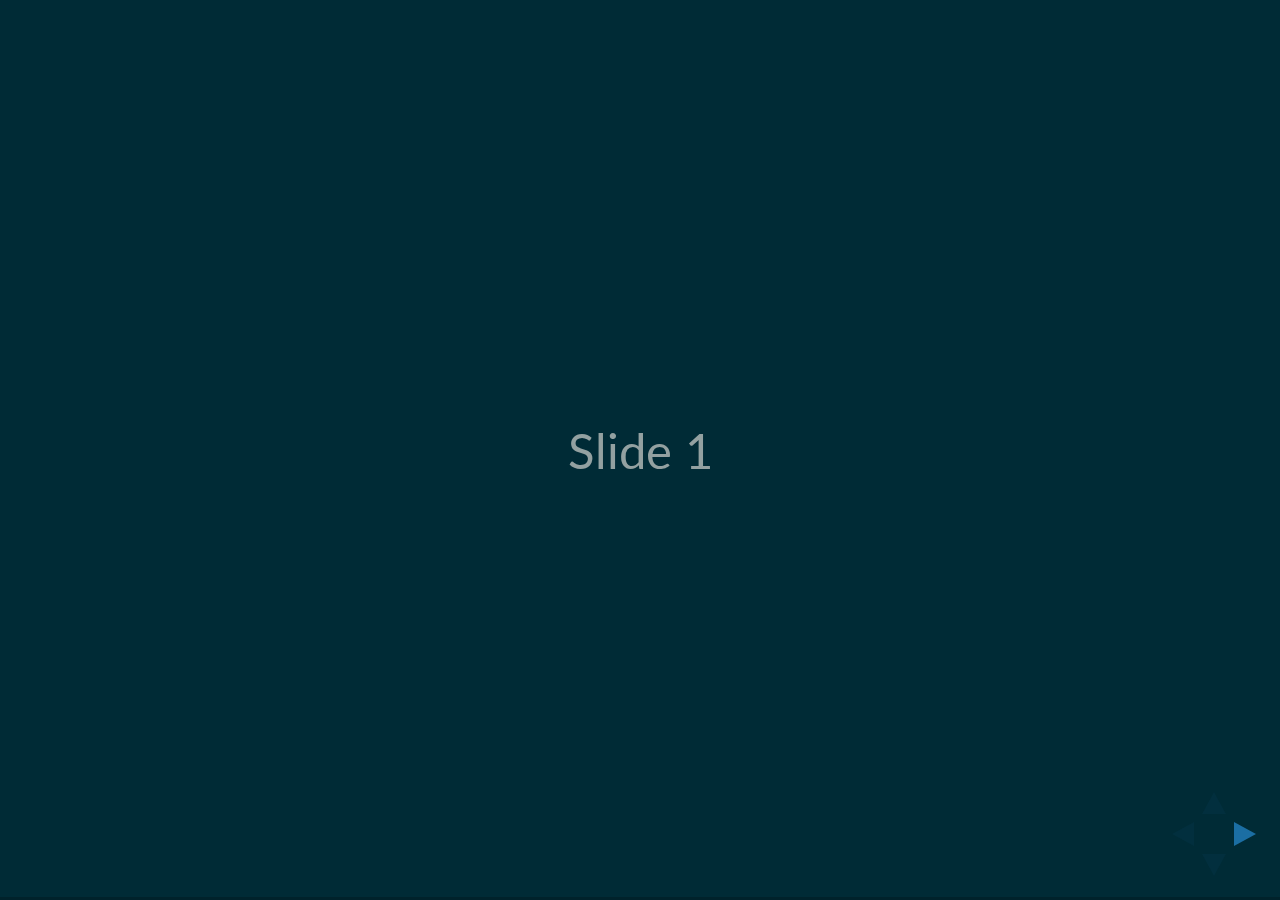
<file: index.html>
<!doctype html>
<html>
	<head>
		<meta charset="utf-8">
		<meta name="viewport" content="width=device-width, initial-scale=1.0, maximum-scale=1.0, user-scalable=no">

		<title>Female Computer Science and Engineering Undergraduates: Reflections on Participation in the Academic Landscape</title>

		<meta name="description" content="This presentation was created by Patricia Ruiz for the final defense of her dissertaiton Octorber 2017">
		<meta name="author" content="Patricia Ruiz">

		<meta name="apple-mobile-web-app-capable" content="yes" />
    <meta name="apple-mobile-web-app-status-bar-style" content="black-translucent" />

		<link rel="stylesheet" href="css/reveal.css">
		<link rel="stylesheet" href="css/theme/moon.css">




		<!-- Theme used for syntax highlighting of code -->
		<link rel="stylesheet" href="lib/css/zenburn.css">

		<!-- Printing and PDF exports -->
		<script>
			var link = document.createElement( 'link' );
			link.rel = 'stylesheet';
			link.type = 'text/css';
			link.href = window.location.search.match( /print-pdf/gi ) ? 'css/print/pdf.css' : 'css/print/paper.css';
			document.getElementsByTagName( 'head' )[0].appendChild( link );
		</script>
	</head>
	<body>
		<div class="reveal">
			<div class="slides">
				<section>Slide 1</section>
				<section>Slide 2</section>
				<section>Slide 3</section>
				<section>Slide 4</section>
				<section>Slide 5</section>
				<section>Slide 6</section>
				<section>Slide 7</section>
				<section>Slide 8</section>
				<section>
					<h1>Credits</h1>
					<h3>Slides: The HTML Presentation Framework</h3>
					<p>
						<small>Reveal.js - Created by <a href="http://hakim.se">Hakim El Hattab</a> / <a href="http://twitter.com/hakimel">@hakimel</a></small>
					</p>
				</section>
			</div>
		</div>

		<script src="lib/js/head.min.js"></script>
		<script src="js/reveal.js"></script>

		<script>
			// More info about config & dependencies:
			// - https://github.com/hakimel/reveal.js#configuration
			// - https://github.com/hakimel/reveal.js#dependencies
			Reveal.initialize({
				controls: true,
				progress: true,
				history: true,

				theme: Reveal.getQueryHash().theme, // available themes are in /css/theme
				transition: Reveal.getQueryHash().transition || 'concave', // default/cube/page/concave/zoom/linear/none

				// Optional libraries used to extend reveal.js
				dependencies: [
					{ src: 'plugin/markdown/marked.js' },
					{ src: 'plugin/markdown/markdown.js' },
					{ src: 'plugin/notes/notes.js', async: true },
					{ src: 'plugin/highlight/highlight.js', async: true, callback: function() { hljs.initHighlightingOnLoad(); } }
				]
			});
		</script>
	</body>
</html>
</file>
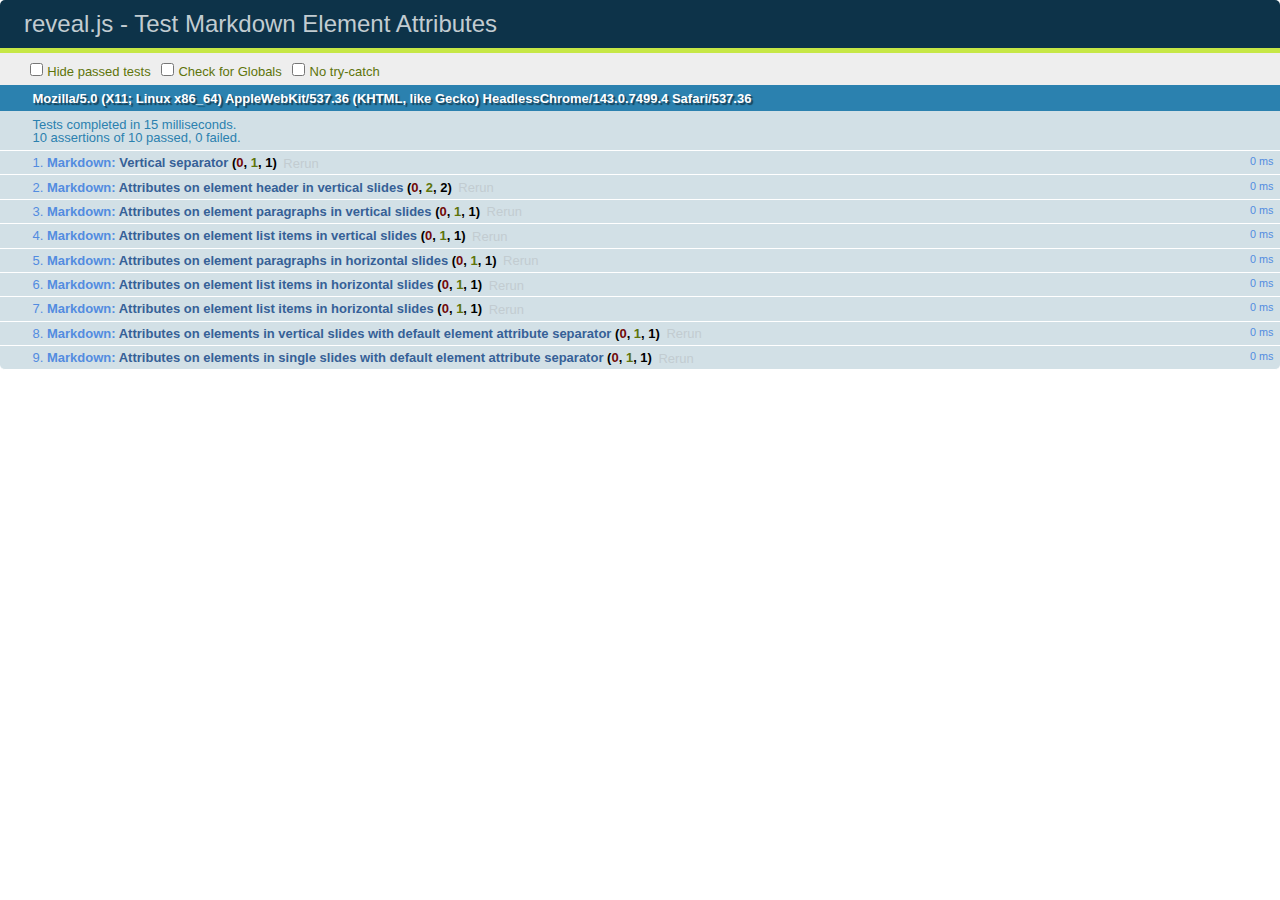
<file: test/test-markdown-element-attributes.html>
<!doctype html>
<html lang="en">

	<head>
		<meta charset="utf-8">

		<title>reveal.js - Test Markdown Element Attributes</title>

		<link rel="stylesheet" href="../css/reveal.css">
		<link rel="stylesheet" href="qunit-1.12.0.css">
	</head>

	<body style="overflow: auto;">

		<div id="qunit"></div>
		<div id="qunit-fixture"></div>

		<div class="reveal" style="display: none;">

			<div class="slides">

				<!-- <section data-markdown="example.md" data-separator="^\n\n\n" data-separator-vertical="^\n\n"></section> -->

				<!-- Slides are separated by newline + three dashes + newline, vertical slides identical but two dashes -->
				<section data-markdown data-separator="^\n---\n$" data-separator-vertical="^\n--\n$" data-element-attributes="{_\s*?([^}]+?)}">>
					<script type="text/template">
						## Slide 1.1
						<!-- {_class="fragment fade-out" data-fragment-index="1"} -->

						--

						## Slide 1.2
						<!-- {_class="fragment shrink"} -->

						Paragraph 1
						<!-- {_class="fragment grow"} -->

						Paragraph 2
						<!-- {_class="fragment grow"} -->

						- list item 1 <!-- {_class="fragment grow"} -->
						- list item 2 <!-- {_class="fragment grow"} -->
						- list item 3 <!-- {_class="fragment grow"} -->


						---

						## Slide 2


						Paragraph 1.2  
						multi-line <!-- {_class="fragment highlight-red"} -->

						Paragraph 2.2 <!-- {_class="fragment highlight-red"} -->

						Paragraph 2.3 <!-- {_class="fragment highlight-red"} -->

						Paragraph 2.4 <!-- {_class="fragment highlight-red"} -->

						- list item 1 <!-- {_class="fragment highlight-green"} -->
						- list item 2<!-- {_class="fragment highlight-green"} -->
						- list item 3<!-- {_class="fragment highlight-green"} -->
						- list item 4
						<!-- {_class="fragment highlight-green"} -->
						- list item 5<!-- {_class="fragment highlight-green"} -->

						Test

						![Example Picture](examples/assets/image2.png)
						<!-- {_class="reveal stretch"} -->

					</script>
				</section>



				<section 	data-markdown data-separator="^\n\n\n"
									data-separator-vertical="^\n\n"
									data-separator-notes="^Note:"
									data-charset="utf-8">
					<script type="text/template">
						# Test attributes in Markdown with default separator
						## Slide 1 Def <!-- .element: class="fragment highlight-red" data-fragment-index="1" -->


						## Slide 2 Def
						<!-- .element: class="fragment highlight-red" -->

					</script>
				</section>

				<section data-markdown>
				  <script type="text/template">
					## Hello world
					A paragraph
					<!-- .element: class="fragment highlight-blue" -->
				  </script>
				</section>

				<section data-markdown>
				  <script type="text/template">
					## Hello world

					Multiple  
					Line
					<!-- .element: class="fragment highlight-blue" -->
				  </script>
				</section>

				<section data-markdown>
				  <script type="text/template">
					## Hello world

					Test<!-- .element: class="fragment highlight-blue" -->

					More Test
				  </script>
				</section>


			</div>

		</div>

		<script src="../lib/js/head.min.js"></script>
		<script src="../js/reveal.js"></script>
		<script src="../plugin/markdown/marked.js"></script>
		<script src="../plugin/markdown/markdown.js"></script>
		<script src="qunit-1.12.0.js"></script>

		<script src="test-markdown-element-attributes.js"></script>

	</body>
</html>
</file>
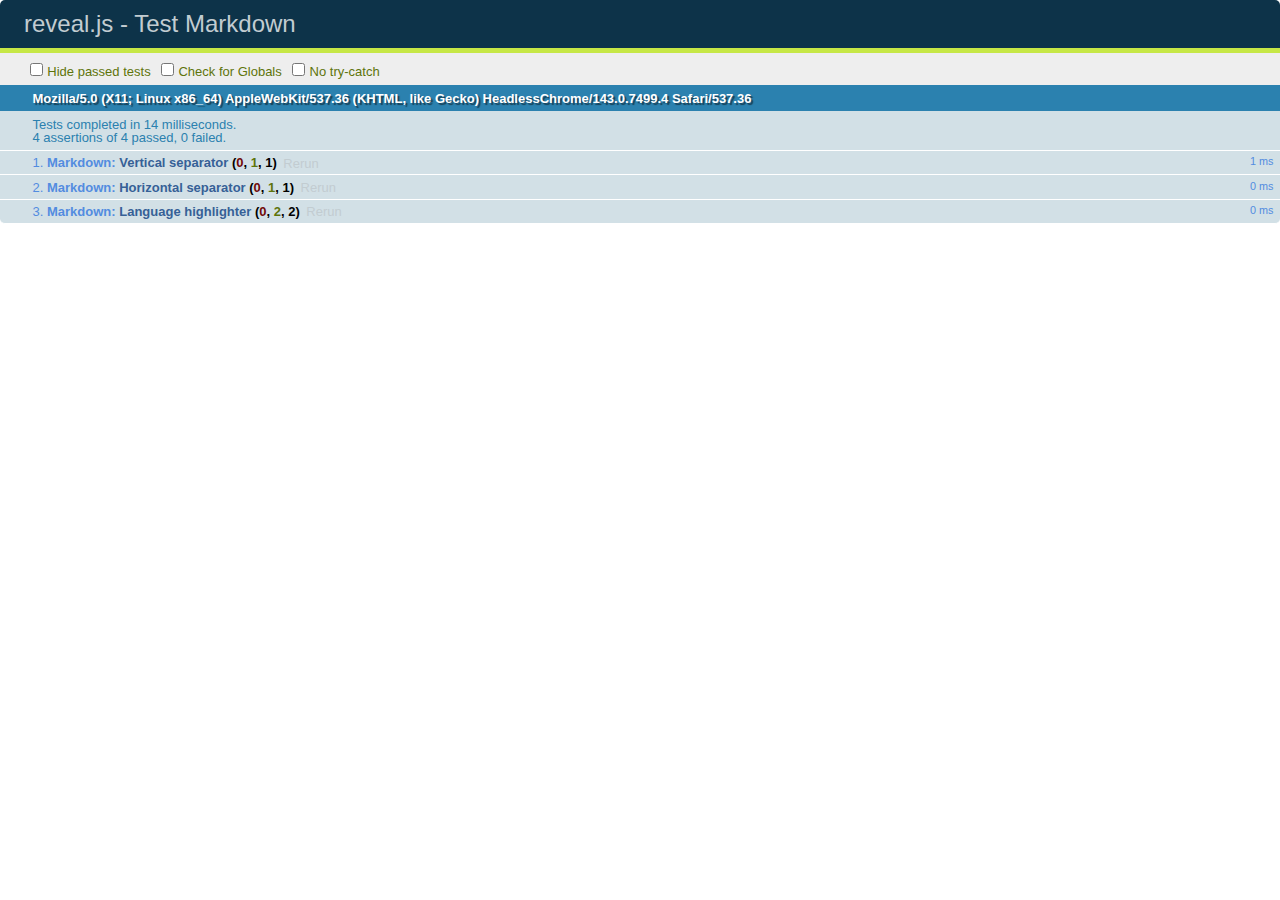
<file: test/test-markdown-external.html>
<!doctype html>
<html lang="en">

	<head>
		<meta charset="utf-8">

		<title>reveal.js - Test Markdown</title>

		<link rel="stylesheet" href="../css/reveal.css">
		<link rel="stylesheet" href="qunit-1.12.0.css">
	</head>

	<body style="overflow: auto;">

		<div id="qunit"></div>
  		<div id="qunit-fixture"></div>

		<div class="reveal" style="display: none;">

			<div class="slides">
				<section data-markdown="simple.md" data-separator="^\n\n\n" data-separator-vertical="^\n\n"></section>
			</div>

		</div>

		<script src="../lib/js/head.min.js"></script>
		<script src="../js/reveal.js"></script>
		<script src="../plugin/highlight/highlight.js"></script>
		<script src="../plugin/markdown/marked.js"></script>
		<script src="../plugin/markdown/markdown.js"></script>
		<script src="qunit-1.12.0.js"></script>

		<script src="test-markdown-external.js"></script>

	</body>
</html>
</file>
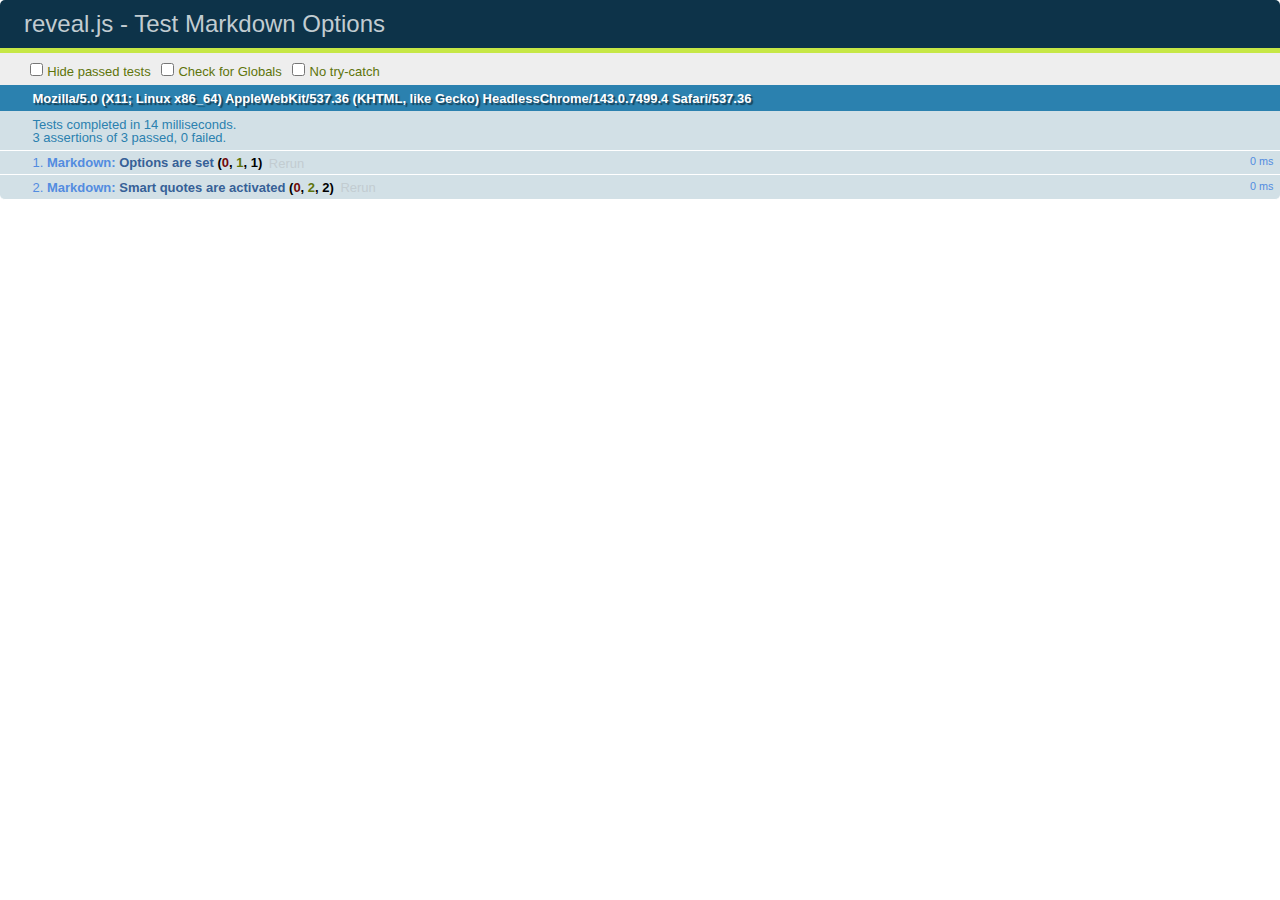
<file: test/test-markdown-options.html>
<!doctype html>
<html lang="en">

	<head>
		<meta charset="utf-8">

		<title>reveal.js - Test Markdown Options</title>

		<link rel="stylesheet" href="../css/reveal.css">
		<link rel="stylesheet" href="qunit-1.12.0.css">
	</head>

	<body style="overflow: auto;">

		<div id="qunit"></div>
		<div id="qunit-fixture"></div>

		<div class="reveal" style="display: none;">

			<div class="slides">

				<section data-markdown>
					<script type="text/template">
						## Testing Markdown Options

						This "slide" should contain 'smart' quotes.
					</script>
				</section>

			</div>

		</div>

		<script src="../lib/js/head.min.js"></script>
		<script src="../js/reveal.js"></script>
		<script src="qunit-1.12.0.js"></script>

		<script src="test-markdown-options.js"></script>

	</body>
</html>
</file>
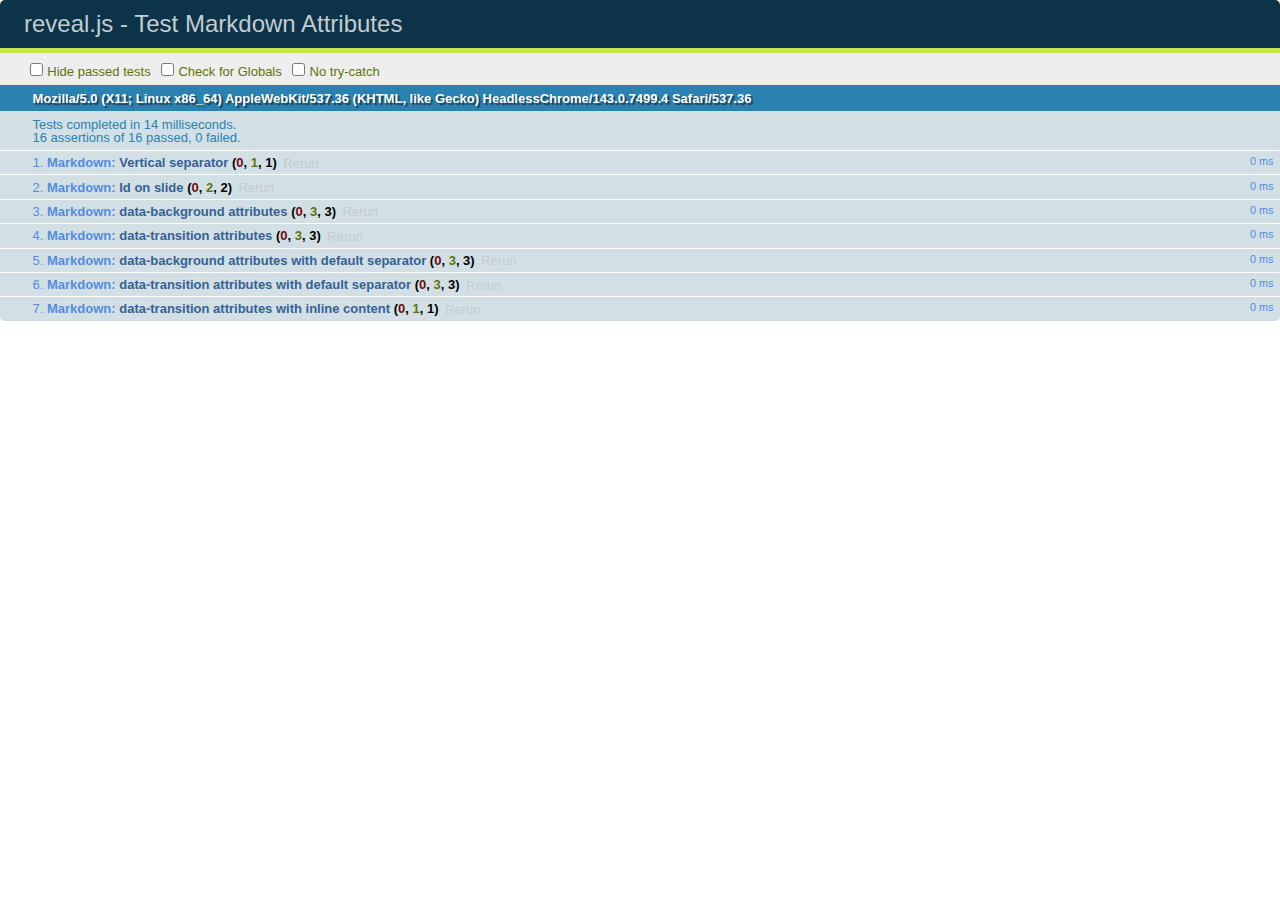
<file: test/test-markdown-slide-attributes.html>
<!doctype html>
<html lang="en">

	<head>
		<meta charset="utf-8">

		<title>reveal.js - Test Markdown Attributes</title>

		<link rel="stylesheet" href="../css/reveal.css">
		<link rel="stylesheet" href="qunit-1.12.0.css">
	</head>

	<body style="overflow: auto;">

		<div id="qunit"></div>
		<div id="qunit-fixture"></div>

		<div class="reveal" style="display: none;">

			<div class="slides">

				<!-- <section data-markdown="example.md" data-separator="^\n\n\n" data-separator-vertical="^\n\n"></section> -->

				<!-- Slides are separated by three lines, vertical slides by two lines, attributes are one any line starting with (spaces and) two dashes -->
				<section 	data-markdown data-separator="^\n\n\n"
									data-separator-vertical="^\n\n"
									data-separator-notes="^Note:"
									data-attributes="--\s(.*?)$"
									data-charset="utf-8">
					<script type="text/template">
						# Test attributes in Markdown
						## Slide 1



						## Slide 2
						<!-- -- id="slide2" data-transition="zoom" data-background="#A0C66B" -->


						## Slide 2.1
						<!-- -- data-background="#ff0000" data-transition="fade" -->


						## Slide 2.2
						[Link to Slide2](#/slide2)



						## Slide 3
						<!-- -- data-transition="zoom" data-background="#C6916B" -->



						## Slide 4
					</script>
				</section>

				<section 	data-markdown data-separator="^\n\n\n"
									data-separator-vertical="^\n\n"
									data-separator-notes="^Note:"
									data-charset="utf-8">
					<script type="text/template">
						# Test attributes in Markdown with default separator
						## Slide 1 Def



						## Slide 2 Def
						<!-- .slide: id="slide2def" data-transition="concave" data-background="#A7C66B" -->


						## Slide 2.1 Def
						<!-- .slide: data-background="#f70000" data-transition="page" -->


						## Slide 2.2 Def
						[Link to Slide2](#/slide2def)



						## Slide 3 Def
						<!-- .slide: data-transition="concave" data-background="#C7916B" -->



						## Slide 4
					</script>
				</section>

				<section data-markdown>
					<script type="text/template">
						<!-- .slide: data-background="#ff0000" -->
						## Hello world
					</script>
				</section>

				<section data-markdown>
					<script type="text/template">
						## Hello world
						<!-- .slide: data-background="#ff0000" -->
					</script>
				</section>

				<section data-markdown>
					<script type="text/template">
						## Hello world

						Test
						<!-- .slide: data-background="#ff0000" -->

						More Test
					</script>
				</section>

			</div>

		</div>

		<script src="../lib/js/head.min.js"></script>
		<script src="../js/reveal.js"></script>
		<script src="../plugin/markdown/marked.js"></script>
		<script src="../plugin/markdown/markdown.js"></script>
		<script src="qunit-1.12.0.js"></script>

		<script src="test-markdown-slide-attributes.js"></script>

	</body>
</html>
</file>
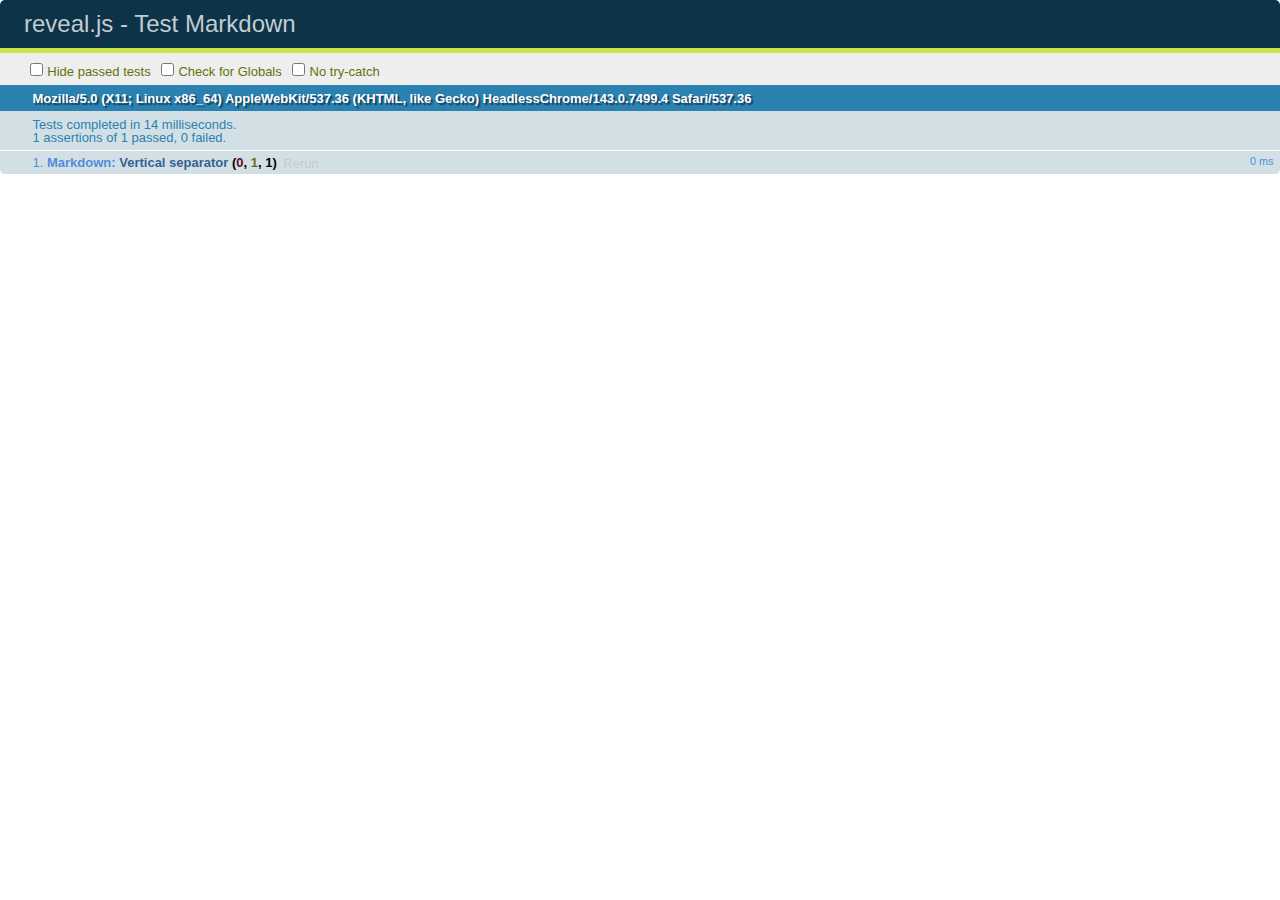
<file: test/test-markdown.html>
<!doctype html>
<html lang="en">

	<head>
		<meta charset="utf-8">

		<title>reveal.js - Test Markdown</title>

		<link rel="stylesheet" href="../css/reveal.css">
		<link rel="stylesheet" href="qunit-1.12.0.css">
	</head>

	<body style="overflow: auto;">

		<div id="qunit"></div>
		<div id="qunit-fixture"></div>

		<div class="reveal" style="display: none;">

			<div class="slides">

				<!-- <section data-markdown="example.md" data-separator="^\n\n\n" data-separator-vertical="^\n\n"></section> -->

				<!-- Slides are separated by newline + three dashes + newline, vertical slides identical but two dashes -->
				<section data-markdown data-separator="^\n---\n$" data-separator-vertical="^\n--\n$">
					<script type="text/template">
						## Slide 1.1

						--

						## Slide 1.2

						---

						## Slide 2
					</script>
				</section>

			</div>

		</div>

		<script src="../lib/js/head.min.js"></script>
		<script src="../js/reveal.js"></script>
		<script src="../plugin/markdown/marked.js"></script>
		<script src="../plugin/markdown/markdown.js"></script>
		<script src="qunit-1.12.0.js"></script>

		<script src="test-markdown.js"></script>

	</body>
</html>
</file>
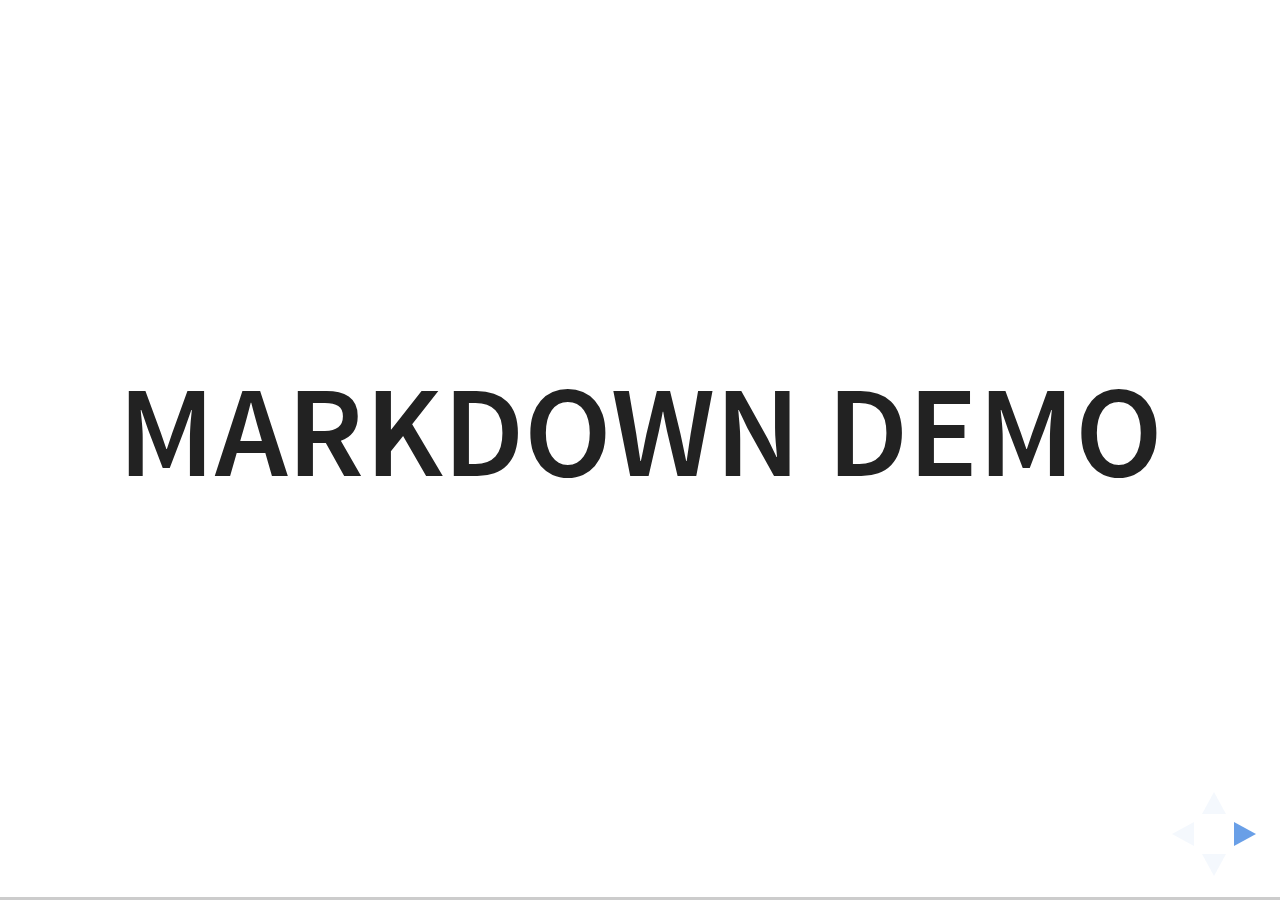
<file: plugin/markdown/example.html>
<!doctype html>
<html lang="en">

	<head>
		<meta charset="utf-8">

		<title>reveal.js - Markdown Demo</title>

		<link rel="stylesheet" href="../../css/reveal.css">
		<link rel="stylesheet" href="../../css/theme/white.css" id="theme">

        <link rel="stylesheet" href="../../lib/css/zenburn.css">
	</head>

	<body>

		<div class="reveal">

			<div class="slides">

                <!-- Use external markdown resource, separate slides by three newlines; vertical slides by two newlines -->
                <section data-markdown="example.md" data-separator="^\n\n\n" data-separator-vertical="^\n\n"></section>

                <!-- Slides are separated by three dashes (quick 'n dirty regular expression) -->
                <section data-markdown data-separator="---">
                    <script type="text/template">
                        ## Demo 1
                        Slide 1
                        ---
                        ## Demo 1
                        Slide 2
                        ---
                        ## Demo 1
                        Slide 3
                    </script>
                </section>

                <!-- Slides are separated by newline + three dashes + newline, vertical slides identical but two dashes -->
                <section data-markdown data-separator="^\n---\n$" data-separator-vertical="^\n--\n$">
                    <script type="text/template">
                        ## Demo 2
                        Slide 1.1

                        --

                        ## Demo 2
                        Slide 1.2

                        ---

                        ## Demo 2
                        Slide 2
                    </script>
                </section>

                <!-- No "extra" slides, since there are no separators defined (so they'll become horizontal rulers) -->
                <section data-markdown>
                    <script type="text/template">
                        A

                        ---

                        B

                        ---

                        C
                    </script>
                </section>

                <!-- Slide attributes -->
                <section data-markdown>
                    <script type="text/template">
                        <!-- .slide: data-background="#000000" -->
                        ## Slide attributes
                    </script>
                </section>

                <!-- Element attributes -->
                <section data-markdown>
                    <script type="text/template">
                        ## Element attributes
                        - Item 1 <!-- .element: class="fragment" data-fragment-index="2" -->
                        - Item 2 <!-- .element: class="fragment" data-fragment-index="1" -->
                    </script>
                </section>

                <!-- Code -->
                <section data-markdown>
                    <script type="text/template">
                        ```php
                        public function foo()
                        {
                            $foo = array(
                                'bar' => 'bar'
                            )
                        }
                        ```
                    </script>
                </section>

            </div>
		</div>

		<script src="../../lib/js/head.min.js"></script>
		<script src="../../js/reveal.js"></script>

		<script>

			Reveal.initialize({
				controls: true,
				progress: true,
				history: true,
				center: true,

				// Optional libraries used to extend on reveal.js
				dependencies: [
					{ src: '../../lib/js/classList.js', condition: function() { return !document.body.classList; } },
					{ src: 'marked.js', condition: function() { return !!document.querySelector( '[data-markdown]' ); } },
                    { src: 'markdown.js', condition: function() { return !!document.querySelector( '[data-markdown]' ); } },
                    { src: '../highlight/highlight.js', async: true, callback: function() { hljs.initHighlightingOnLoad(); } },
					{ src: '../notes/notes.js' }
				]
			});

		</script>

	</body>
</html>
</file>
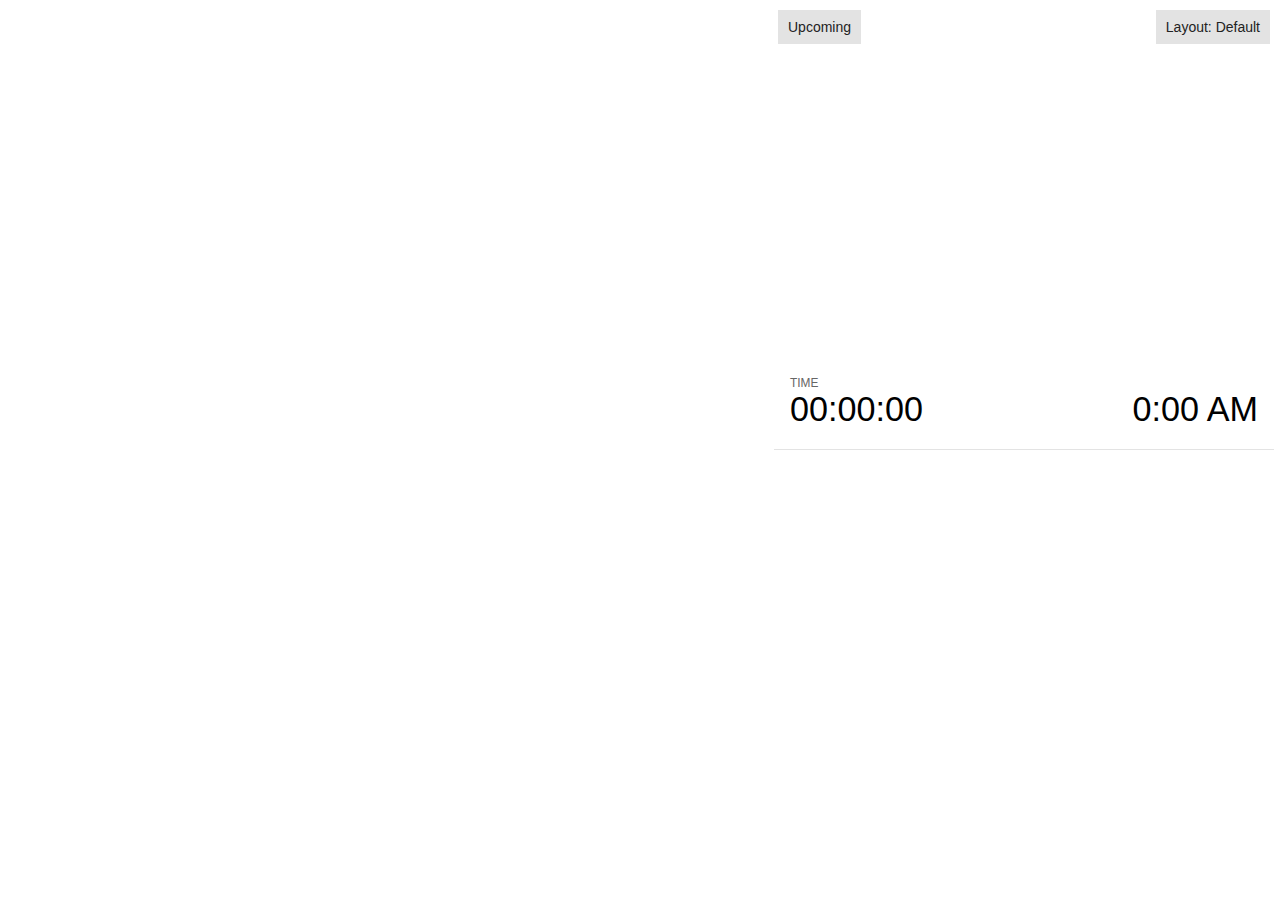
<file: plugin/notes/notes.html>
<!doctype html>
<html lang="en">
	<head>
		<meta charset="utf-8">

		<title>reveal.js - Slide Notes</title>

		<style>
			body {
				font-family: Helvetica;
				font-size: 18px;
			}

			#current-slide,
			#upcoming-slide,
			#speaker-controls {
				padding: 6px;
				box-sizing: border-box;
				-moz-box-sizing: border-box;
			}

			#current-slide iframe,
			#upcoming-slide iframe {
				width: 100%;
				height: 100%;
				border: 1px solid #ddd;
			}

			#current-slide .label,
			#upcoming-slide .label {
				position: absolute;
				top: 10px;
				left: 10px;
				z-index: 2;
			}

			.overlay-element {
				height: 34px;
				line-height: 34px;
				padding: 0 10px;
				text-shadow: none;
				background: rgba( 220, 220, 220, 0.8 );
				color: #222;
				font-size: 14px;
			}

			.overlay-element.interactive:hover {
				background: rgba( 220, 220, 220, 1 );
			}

			#current-slide {
				position: absolute;
				width: 60%;
				height: 100%;
				top: 0;
				left: 0;
				padding-right: 0;
			}

			#upcoming-slide {
				position: absolute;
				width: 40%;
				height: 40%;
				right: 0;
				top: 0;
			}

			/* Speaker controls */
			#speaker-controls {
				position: absolute;
				top: 40%;
				right: 0;
				width: 40%;
				height: 60%;
				overflow: auto;
				font-size: 18px;
			}

				.speaker-controls-time.hidden,
				.speaker-controls-notes.hidden {
					display: none;
				}

				.speaker-controls-time .label,
				.speaker-controls-pace .label,
				.speaker-controls-notes .label {
					text-transform: uppercase;
					font-weight: normal;
					font-size: 0.66em;
					color: #666;
					margin: 0;
				}

				.speaker-controls-time, .speaker-controls-pace {
					border-bottom: 1px solid rgba( 200, 200, 200, 0.5 );
					margin-bottom: 10px;
					padding: 10px 16px;
					padding-bottom: 20px;
					cursor: pointer;
				}

				.speaker-controls-time .reset-button {
					opacity: 0;
					float: right;
					color: #666;
					text-decoration: none;
				}
				.speaker-controls-time:hover .reset-button {
					opacity: 1;
				}

				.speaker-controls-time .timer,
				.speaker-controls-time .clock {
					width: 50%;
				}

				.speaker-controls-time .timer,
				.speaker-controls-time .clock,
				.speaker-controls-time .pacing .hours-value,
				.speaker-controls-time .pacing .minutes-value,
				.speaker-controls-time .pacing .seconds-value {
					font-size: 1.9em;
				}

				.speaker-controls-time .timer {
					float: left;
				}

				.speaker-controls-time .clock {
					float: right;
					text-align: right;
				}

				.speaker-controls-time span.mute {
					opacity: 0.3;
				}

				.speaker-controls-time .pacing-title {
					margin-top: 5px;
				}

				.speaker-controls-time .pacing.ahead {
					color: blue;
				}

				.speaker-controls-time .pacing.on-track {
					color: green;
				}

				.speaker-controls-time .pacing.behind {
					color: red;
				}

				.speaker-controls-notes {
					padding: 10px 16px;
				}

				.speaker-controls-notes .value {
					margin-top: 5px;
					line-height: 1.4;
					font-size: 1.2em;
				}

			/* Layout selector */
			#speaker-layout {
				position: absolute;
				top: 10px;
				right: 10px;
				color: #222;
				z-index: 10;
			}
				#speaker-layout select {
					position: absolute;
					width: 100%;
					height: 100%;
					top: 0;
					left: 0;
					border: 0;
					box-shadow: 0;
					cursor: pointer;
					opacity: 0;

					font-size: 1em;
					background-color: transparent;

					-moz-appearance: none;
					-webkit-appearance: none;
					-webkit-tap-highlight-color: rgba(0, 0, 0, 0);
				}

				#speaker-layout select:focus {
					outline: none;
					box-shadow: none;
				}

			.clear {
				clear: both;
			}

			/* Speaker layout: Wide */
			body[data-speaker-layout="wide"] #current-slide,
			body[data-speaker-layout="wide"] #upcoming-slide {
				width: 50%;
				height: 45%;
				padding: 6px;
			}

			body[data-speaker-layout="wide"] #current-slide {
				top: 0;
				left: 0;
			}

			body[data-speaker-layout="wide"] #upcoming-slide {
				top: 0;
				left: 50%;
			}

			body[data-speaker-layout="wide"] #speaker-controls {
				top: 45%;
				left: 0;
				width: 100%;
				height: 50%;
				font-size: 1.25em;
			}

			/* Speaker layout: Tall */
			body[data-speaker-layout="tall"] #current-slide,
			body[data-speaker-layout="tall"] #upcoming-slide {
				width: 45%;
				height: 50%;
				padding: 6px;
			}

			body[data-speaker-layout="tall"] #current-slide {
				top: 0;
				left: 0;
			}

			body[data-speaker-layout="tall"] #upcoming-slide {
				top: 50%;
				left: 0;
			}

			body[data-speaker-layout="tall"] #speaker-controls {
				padding-top: 40px;
				top: 0;
				left: 45%;
				width: 55%;
				height: 100%;
				font-size: 1.25em;
			}

			/* Speaker layout: Notes only */
			body[data-speaker-layout="notes-only"] #current-slide,
			body[data-speaker-layout="notes-only"] #upcoming-slide {
				display: none;
			}

			body[data-speaker-layout="notes-only"] #speaker-controls {
				padding-top: 40px;
				top: 0;
				left: 0;
				width: 100%;
				height: 100%;
				font-size: 1.25em;
			}

			@media screen and (max-width: 1080px) {
				body[data-speaker-layout="default"] #speaker-controls {
					font-size: 16px;
				}
			}

			@media screen and (max-width: 900px) {
				body[data-speaker-layout="default"] #speaker-controls {
					font-size: 14px;
				}
			}

			@media screen and (max-width: 800px) {
				body[data-speaker-layout="default"] #speaker-controls {
					font-size: 12px;
				}
			}

		</style>
	</head>

	<body>

		<div id="current-slide"></div>
		<div id="upcoming-slide"><span class="overlay-element label">Upcoming</span></div>
		<div id="speaker-controls">
			<div class="speaker-controls-time">
				<h4 class="label">Time <span class="reset-button">Click to Reset</span></h4>
				<div class="clock">
					<span class="clock-value">0:00 AM</span>
				</div>
				<div class="timer">
					<span class="hours-value">00</span><span class="minutes-value">:00</span><span class="seconds-value">:00</span>
				</div>
				<div class="clear"></div>

				<h4 class="label pacing-title" style="display: none">Pacing – Time to finish current slide</h4>
				<div class="pacing" style="display: none">
					<span class="hours-value">00</span><span class="minutes-value">:00</span><span class="seconds-value">:00</span>
				</div>
			</div>

			<div class="speaker-controls-notes hidden">
				<h4 class="label">Notes</h4>
				<div class="value"></div>
			</div>
		</div>
		<div id="speaker-layout" class="overlay-element interactive">
			<span class="speaker-layout-label"></span>
			<select class="speaker-layout-dropdown"></select>
		</div>

		<script src="../../plugin/markdown/marked.js"></script>
		<script>

			(function() {

				var notes,
					notesValue,
					currentState,
					currentSlide,
					upcomingSlide,
					layoutLabel,
					layoutDropdown,
					connected = false;

				var SPEAKER_LAYOUTS = {
					'default': 'Default',
					'wide': 'Wide',
					'tall': 'Tall',
					'notes-only': 'Notes only'
				};

				setupLayout();

				window.addEventListener( 'message', function( event ) {

					var data = JSON.parse( event.data );

					// The overview mode is only useful to the reveal.js instance
					// where navigation occurs so we don't sync it
					if( data.state ) delete data.state.overview;

					// Messages sent by the notes plugin inside of the main window
					if( data && data.namespace === 'reveal-notes' ) {
						if( data.type === 'connect' ) {
							handleConnectMessage( data );
						}
						else if( data.type === 'state' ) {
							handleStateMessage( data );
						}
					}
					// Messages sent by the reveal.js inside of the current slide preview
					else if( data && data.namespace === 'reveal' ) {
						if( /ready/.test( data.eventName ) ) {
							// Send a message back to notify that the handshake is complete
							window.opener.postMessage( JSON.stringify({ namespace: 'reveal-notes', type: 'connected'} ), '*' );
						}
						else if( /slidechanged|fragmentshown|fragmenthidden|paused|resumed/.test( data.eventName ) && currentState !== JSON.stringify( data.state ) ) {

							window.opener.postMessage( JSON.stringify({ method: 'setState', args: [ data.state ]} ), '*' );

						}
					}

				} );

				/**
				 * Called when the main window is trying to establish a
				 * connection.
				 */
				function handleConnectMessage( data ) {

					if( connected === false ) {
						connected = true;

						setupIframes( data );
						setupKeyboard();
						setupNotes();
						setupTimer();
					}

				}

				/**
				 * Called when the main window sends an updated state.
				 */
				function handleStateMessage( data ) {

					// Store the most recently set state to avoid circular loops
					// applying the same state
					currentState = JSON.stringify( data.state );

					// No need for updating the notes in case of fragment changes
					if ( data.notes ) {
						notes.classList.remove( 'hidden' );
						notesValue.style.whiteSpace = data.whitespace;
						if( data.markdown ) {
							notesValue.innerHTML = marked( data.notes );
						}
						else {
							notesValue.innerHTML = data.notes;
						}
					}
					else {
						notes.classList.add( 'hidden' );
					}

					// Update the note slides
					currentSlide.contentWindow.postMessage( JSON.stringify({ method: 'setState', args: [ data.state ] }), '*' );
					upcomingSlide.contentWindow.postMessage( JSON.stringify({ method: 'setState', args: [ data.state ] }), '*' );
					upcomingSlide.contentWindow.postMessage( JSON.stringify({ method: 'next' }), '*' );

				}

				// Limit to max one state update per X ms
				handleStateMessage = debounce( handleStateMessage, 200 );

				/**
				 * Forward keyboard events to the current slide window.
				 * This enables keyboard events to work even if focus
				 * isn't set on the current slide iframe.
				 */
				function setupKeyboard() {

					document.addEventListener( 'keydown', function( event ) {
						currentSlide.contentWindow.postMessage( JSON.stringify({ method: 'triggerKey', args: [ event.keyCode ] }), '*' );
					} );

				}

				/**
				 * Creates the preview iframes.
				 */
				function setupIframes( data ) {

					var params = [
						'receiver',
						'progress=false',
						'history=false',
						'transition=none',
						'autoSlide=0',
						'backgroundTransition=none'
					].join( '&' );

					var urlSeparator = /\?/.test(data.url) ? '&' : '?';
					var hash = '#/' + data.state.indexh + '/' + data.state.indexv;
					var currentURL = data.url + urlSeparator + params + '&postMessageEvents=true' + hash;
					var upcomingURL = data.url + urlSeparator + params + '&controls=false' + hash;

					currentSlide = document.createElement( 'iframe' );
					currentSlide.setAttribute( 'width', 1280 );
					currentSlide.setAttribute( 'height', 1024 );
					currentSlide.setAttribute( 'src', currentURL );
					document.querySelector( '#current-slide' ).appendChild( currentSlide );

					upcomingSlide = document.createElement( 'iframe' );
					upcomingSlide.setAttribute( 'width', 640 );
					upcomingSlide.setAttribute( 'height', 512 );
					upcomingSlide.setAttribute( 'src', upcomingURL );
					document.querySelector( '#upcoming-slide' ).appendChild( upcomingSlide );

				}

				/**
				 * Setup the notes UI.
				 */
				function setupNotes() {

					notes = document.querySelector( '.speaker-controls-notes' );
					notesValue = document.querySelector( '.speaker-controls-notes .value' );

				}

				function getTimings() {

					var slides = Reveal.getSlides();
					var defaultTiming = Reveal.getConfig().defaultTiming;
					if (defaultTiming == null) {
						return null;
					}
					var timings = [];
					for ( var i in slides ) {
						var slide = slides[i];
						var timing = defaultTiming;
						if( slide.hasAttribute( 'data-timing' )) {
							var t = slide.getAttribute( 'data-timing' );
							timing = parseInt(t);
							if( isNaN(timing) ) {
								console.warn("Could not parse timing '" + t + "' of slide " + i + "; using default of " + defaultTiming);
								timing = defaultTiming;
							}
						}
						timings.push(timing);
					}
					return timings;

				}

				/**
				 * Return the number of seconds allocated for presenting
				 * all slides up to and including this one.
				 */
				function getTimeAllocated(timings) {

					var slides = Reveal.getSlides();
					var allocated = 0;
					var currentSlide = Reveal.getSlidePastCount();
					for (var i in slides.slice(0, currentSlide + 1)) {
						allocated += timings[i];
					}
					return allocated;

				}

				/**
				 * Create the timer and clock and start updating them
				 * at an interval.
				 */
				function setupTimer() {

					var start = new Date(),
					timeEl = document.querySelector( '.speaker-controls-time' ),
					clockEl = timeEl.querySelector( '.clock-value' ),
					hoursEl = timeEl.querySelector( '.hours-value' ),
					minutesEl = timeEl.querySelector( '.minutes-value' ),
					secondsEl = timeEl.querySelector( '.seconds-value' ),
					pacingTitleEl = timeEl.querySelector( '.pacing-title' ),
					pacingEl = timeEl.querySelector( '.pacing' ),
					pacingHoursEl = pacingEl.querySelector( '.hours-value' ),
					pacingMinutesEl = pacingEl.querySelector( '.minutes-value' ),
					pacingSecondsEl = pacingEl.querySelector( '.seconds-value' );

					var timings = getTimings();
					if (timings !== null) {
						pacingTitleEl.style.removeProperty('display');
						pacingEl.style.removeProperty('display');
					}

					function _displayTime( hrEl, minEl, secEl, time) {

						var sign = Math.sign(time) == -1 ? "-" : "";
						time = Math.abs(Math.round(time / 1000));
						var seconds = time % 60;
						var minutes = Math.floor( time / 60 ) % 60 ;
						var hours = Math.floor( time / ( 60 * 60 )) ;
						hrEl.innerHTML = sign + zeroPadInteger( hours );
						if (hours == 0) {
							hrEl.classList.add( 'mute' );
						}
						else {
							hrEl.classList.remove( 'mute' );
						}
						minEl.innerHTML = ':' + zeroPadInteger( minutes );
						if (hours == 0 && minutes == 0) {
							minEl.classList.add( 'mute' );
						}
						else {
							minEl.classList.remove( 'mute' );
						}
						secEl.innerHTML = ':' + zeroPadInteger( seconds );
					}

					function _updateTimer() {

						var diff, hours, minutes, seconds,
						now = new Date();

						diff = now.getTime() - start.getTime();

						clockEl.innerHTML = now.toLocaleTimeString( 'en-US', { hour12: true, hour: '2-digit', minute:'2-digit' } );
						_displayTime( hoursEl, minutesEl, secondsEl, diff );
						if (timings !== null) {
							_updatePacing(diff);
						}

					}

					function _updatePacing(diff) {

						var slideEndTiming = getTimeAllocated(timings) * 1000;
						var currentSlide = Reveal.getSlidePastCount();
						var currentSlideTiming = timings[currentSlide] * 1000;
						var timeLeftCurrentSlide = slideEndTiming - diff;
						if (timeLeftCurrentSlide < 0) {
							pacingEl.className = 'pacing behind';
						}
						else if (timeLeftCurrentSlide < currentSlideTiming) {
							pacingEl.className = 'pacing on-track';
						}
						else {
							pacingEl.className = 'pacing ahead';
						}
						_displayTime( pacingHoursEl, pacingMinutesEl, pacingSecondsEl, timeLeftCurrentSlide );

					}

					// Update once directly
					_updateTimer();

					// Then update every second
					setInterval( _updateTimer, 1000 );

					function _resetTimer() {

						if (timings == null) {
							start = new Date();
						}
						else {
							// Reset timer to beginning of current slide
							var slideEndTiming = getTimeAllocated(timings) * 1000;
							var currentSlide = Reveal.getSlidePastCount();
							var currentSlideTiming = timings[currentSlide] * 1000;
							var previousSlidesTiming = slideEndTiming - currentSlideTiming;
							var now = new Date();
							start = new Date(now.getTime() - previousSlidesTiming);
						}
						_updateTimer();

					}

					timeEl.addEventListener( 'click', function() {
						_resetTimer();
						return false;
					} );

				}

				/**
				 * Sets up the speaker view layout and layout selector.
				 */
				function setupLayout() {

					layoutDropdown = document.querySelector( '.speaker-layout-dropdown' );
					layoutLabel = document.querySelector( '.speaker-layout-label' );

					// Render the list of available layouts
					for( var id in SPEAKER_LAYOUTS ) {
						var option = document.createElement( 'option' );
						option.setAttribute( 'value', id );
						option.textContent = SPEAKER_LAYOUTS[ id ];
						layoutDropdown.appendChild( option );
					}

					// Monitor the dropdown for changes
					layoutDropdown.addEventListener( 'change', function( event ) {

						setLayout( layoutDropdown.value );

					}, false );

					// Restore any currently persisted layout
					setLayout( getLayout() );

				}

				/**
				 * Sets a new speaker view layout. The layout is persisted
				 * in local storage.
				 */
				function setLayout( value ) {

					var title = SPEAKER_LAYOUTS[ value ];

					layoutLabel.innerHTML = 'Layout' + ( title ? ( ': ' + title ) : '' );
					layoutDropdown.value = value;

					document.body.setAttribute( 'data-speaker-layout', value );

					// Persist locally
					if( window.localStorage ) {
						window.localStorage.setItem( 'reveal-speaker-layout', value );
					}

				}

				/**
				 * Returns the ID of the most recently set speaker layout
				 * or our default layout if none has been set.
				 */
				function getLayout() {

					if( window.localStorage ) {
						var layout = window.localStorage.getItem( 'reveal-speaker-layout' );
						if( layout ) {
							return layout;
						}
					}

					// Default to the first record in the layouts hash
					for( var id in SPEAKER_LAYOUTS ) {
						return id;
					}

				}

				function zeroPadInteger( num ) {

					var str = '00' + parseInt( num );
					return str.substring( str.length - 2 );

				}

				/**
				 * Limits the frequency at which a function can be called.
				 */
				function debounce( fn, ms ) {

					var lastTime = 0,
						timeout;

					return function() {

						var args = arguments;
						var context = this;

						clearTimeout( timeout );

						var timeSinceLastCall = Date.now() - lastTime;
						if( timeSinceLastCall > ms ) {
							fn.apply( context, args );
							lastTime = Date.now();
						}
						else {
							timeout = setTimeout( function() {
								fn.apply( context, args );
								lastTime = Date.now();
							}, ms - timeSinceLastCall );
						}

					}

				}

			})();

		</script>
	</body>
</html>
</file>
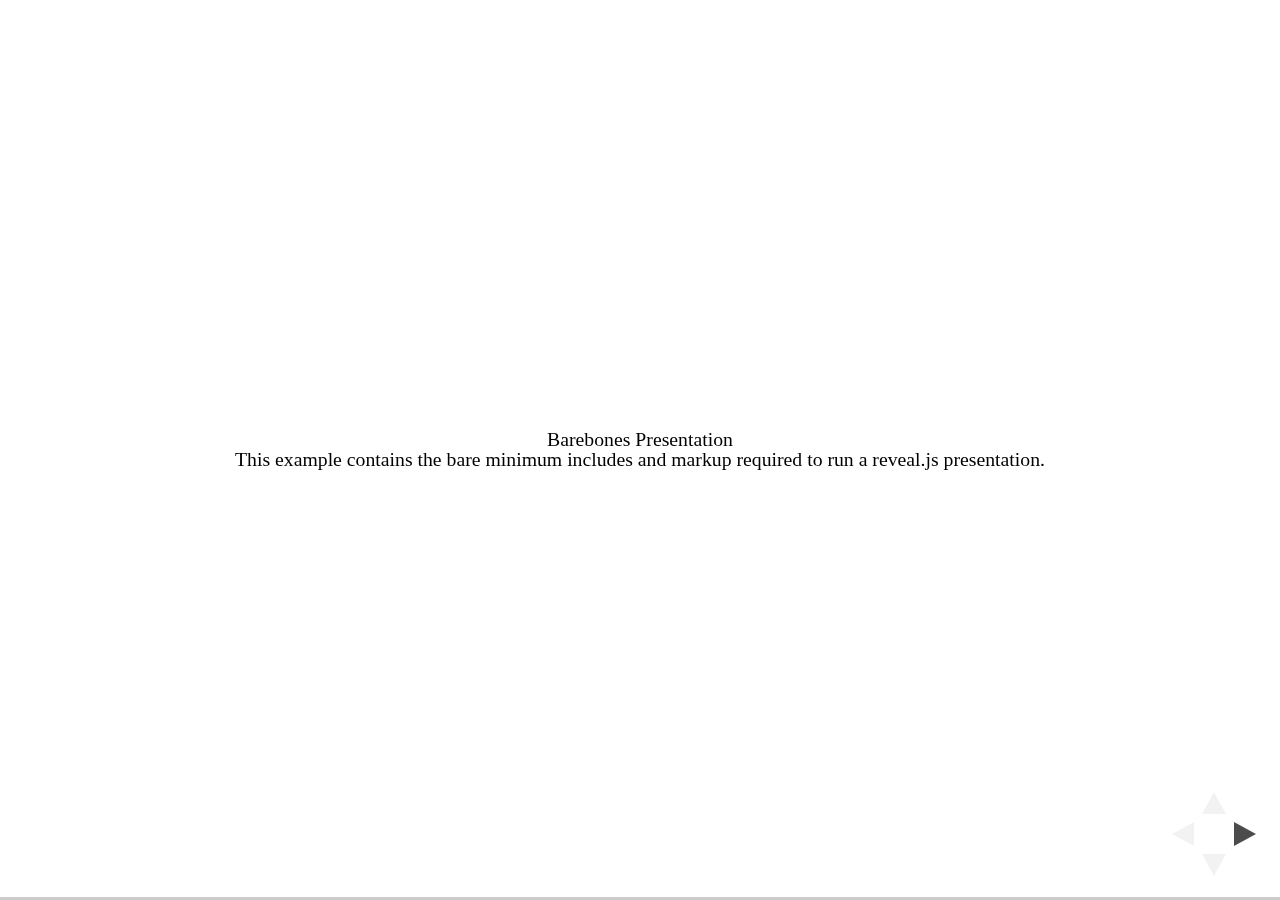
<file: test/examples/barebones.html>
<!doctype html>
<html lang="en">

	<head>
		<meta charset="utf-8">

		<title>reveal.js - Barebones</title>

		<link rel="stylesheet" href="../../css/reveal.css">
	</head>

	<body>

		<div class="reveal">

			<div class="slides">

				<section>
					<h2>Barebones Presentation</h2>
					<p>This example contains the bare minimum includes and markup required to run a reveal.js presentation.</p>
				</section>

				<section>
					<h2>No Theme</h2>
					<p>There's no theme included, so it will fall back on browser defaults.</p>
				</section>

			</div>

		</div>

		<script src="../../js/reveal.js"></script>

		<script>

			Reveal.initialize();

		</script>

	</body>
</html>
</file>
<file: css/theme/moon.css>
/**
 * Solarized Dark theme for reveal.js.
 * Author: Achim Staebler
 */
@import url(../../lib/font/league-gothic/league-gothic.css);
@import url(https://fonts.googleapis.com/css?family=Lato:400,700,400italic,700italic);
/**
 * Solarized colors by Ethan Schoonover
 */
html * {
  color-profile: sRGB;
  rendering-intent: auto; }

/*********************************************
 * GLOBAL STYLES
 *********************************************/
body {
  background: #002b36;
  background-color: #002b36; }

.reveal {
  font-family: "Lato", sans-serif;
  font-size: 40px;
  font-weight: normal;
  color: #93a1a1; }

::selection {
  color: #fff;
  background: #d33682;
  text-shadow: none; }

::-moz-selection {
  color: #fff;
  background: #d33682;
  text-shadow: none; }

.reveal .slides > section,
.reveal .slides > section > section {
  line-height: 1.3;
  font-weight: inherit; }

/*********************************************
 * HEADERS
 *********************************************/
.reveal h1,
.reveal h2,
.reveal h3,
.reveal h4,
.reveal h5,
.reveal h6 {
  margin: 0 0 20px 0;
  color: #eee8d5;
  font-family: "League Gothic", Impact, sans-serif;
  font-weight: normal;
  line-height: 1.2;
  letter-spacing: normal;
  text-transform: none;
  text-shadow: none;
  word-wrap: break-word; }

.reveal h1 {
  font-size: 3.77em; }

.reveal h2 {
  font-size: 2.11em; }

.reveal h3 {
  font-size: 1.55em; }

.reveal h4 {
  font-size: 1em; }

.reveal h1 {
  text-shadow: none; }

/*********************************************
 * OTHER
 *********************************************/
.reveal p {
  margin: 20px 0;
  line-height: 1.3; }

/* Ensure certain elements are never larger than the slide itself */
.reveal img,
.reveal video,
.reveal iframe {
  max-width: 95%;
  max-height: 95%; }

.reveal strong,
.reveal b {
  font-weight: bold; }

.reveal em {
  font-style: italic; }

.reveal ol,
.reveal dl,
.reveal ul {
  display: inline-block;
  text-align: left;
  margin: 0 0 0 1em; }

.reveal ol {
  list-style-type: decimal; }

.reveal ul {
  list-style-type: disc; }

.reveal ul ul {
  list-style-type: square; }

.reveal ul ul ul {
  list-style-type: circle; }

.reveal ul ul,
.reveal ul ol,
.reveal ol ol,
.reveal ol ul {
  display: block;
  margin-left: 40px; }

.reveal dt {
  font-weight: bold; }

.reveal dd {
  margin-left: 40px; }

.reveal q,
.reveal blockquote {
  quotes: none; }

.reveal blockquote {
  display: block;
  position: relative;
  width: 70%;
  margin: 20px auto;
  padding: 5px;
  font-style: italic;
  background: rgba(255, 255, 255, 0.05);
  box-shadow: 0px 0px 2px rgba(0, 0, 0, 0.2); }

.reveal blockquote p:first-child,
.reveal blockquote p:last-child {
  display: inline-block; }

.reveal q {
  font-style: italic; }

.reveal pre {
  display: block;
  position: relative;
  width: 90%;
  margin: 20px auto;
  text-align: left;
  font-size: 0.55em;
  font-family: monospace;
  line-height: 1.2em;
  word-wrap: break-word;
  box-shadow: 0px 0px 6px rgba(0, 0, 0, 0.3); }

.reveal code {
  font-family: monospace; }

.reveal pre code {
  display: block;
  padding: 5px;
  overflow: auto;
  max-height: 400px;
  word-wrap: normal; }

.reveal table {
  margin: auto;
  border-collapse: collapse;
  border-spacing: 0; }

.reveal table th {
  font-weight: bold; }

.reveal table th,
.reveal table td {
  text-align: left;
  padding: 0.2em 0.5em 0.2em 0.5em;
  border-bottom: 1px solid; }

.reveal table th[align="center"],
.reveal table td[align="center"] {
  text-align: center; }

.reveal table th[align="right"],
.reveal table td[align="right"] {
  text-align: right; }

.reveal table tbody tr:last-child th,
.reveal table tbody tr:last-child td {
  border-bottom: none; }

.reveal sup {
  vertical-align: super; }

.reveal sub {
  vertical-align: sub; }

.reveal small {
  display: inline-block;
  font-size: 0.6em;
  line-height: 1.2em;
  vertical-align: top; }

.reveal small * {
  vertical-align: top; }

/*********************************************
 * LINKS
 *********************************************/
.reveal a {
  color: #268bd2;
  text-decoration: none;
  -webkit-transition: color .15s ease;
  -moz-transition: color .15s ease;
  transition: color .15s ease; }

.reveal a:hover {
  color: #78b9e6;
  text-shadow: none;
  border: none; }

.reveal .roll span:after {
  color: #fff;
  background: #1a6091; }

/*********************************************
 * IMAGES
 *********************************************/
.reveal section img {
  margin: 15px 0px;
  background: rgba(255, 255, 255, 0.12);
  border: 4px solid #93a1a1;
  box-shadow: 0 0 10px rgba(0, 0, 0, 0.15); }

.reveal section img.plain {
  border: 0;
  box-shadow: none; }

.reveal a img {
  -webkit-transition: all .15s linear;
  -moz-transition: all .15s linear;
  transition: all .15s linear; }

.reveal a:hover img {
  background: rgba(255, 255, 255, 0.2);
  border-color: #268bd2;
  box-shadow: 0 0 20px rgba(0, 0, 0, 0.55); }

/*********************************************
 * NAVIGATION CONTROLS
 *********************************************/
.reveal .controls .navigate-left,
.reveal .controls .navigate-left.enabled {
  border-right-color: #268bd2; }

.reveal .controls .navigate-right,
.reveal .controls .navigate-right.enabled {
  border-left-color: #268bd2; }

.reveal .controls .navigate-up,
.reveal .controls .navigate-up.enabled {
  border-bottom-color: #268bd2; }

.reveal .controls .navigate-down,
.reveal .controls .navigate-down.enabled {
  border-top-color: #268bd2; }

.reveal .controls .navigate-left.enabled:hover {
  border-right-color: #78b9e6; }

.reveal .controls .navigate-right.enabled:hover {
  border-left-color: #78b9e6; }

.reveal .controls .navigate-up.enabled:hover {
  border-bottom-color: #78b9e6; }

.reveal .controls .navigate-down.enabled:hover {
  border-top-color: #78b9e6; }

/*********************************************
 * PROGRESS BAR
 *********************************************/
.reveal .progress {
  background: rgba(0, 0, 0, 0.2); }

.reveal .progress span {
  background: #268bd2;
  -webkit-transition: width 800ms cubic-bezier(0.26, 0.86, 0.44, 0.985);
  -moz-transition: width 800ms cubic-bezier(0.26, 0.86, 0.44, 0.985);
  transition: width 800ms cubic-bezier(0.26, 0.86, 0.44, 0.985); }
</file>
<file: lib/css/zenburn.css>
/*

Zenburn style from voldmar.ru (c) Vladimir Epifanov <voldmar@voldmar.ru>
based on dark.css by Ivan Sagalaev

*/

.hljs {
  display: block;
  overflow-x: auto;
  padding: 0.5em;
  background: #3f3f3f;
  color: #dcdcdc;
}

.hljs-keyword,
.hljs-selector-tag,
.hljs-tag {
  color: #e3ceab;
}

.hljs-template-tag {
  color: #dcdcdc;
}

.hljs-number {
  color: #8cd0d3;
}

.hljs-variable,
.hljs-template-variable,
.hljs-attribute {
  color: #efdcbc;
}

.hljs-literal {
  color: #efefaf;
}

.hljs-subst {
  color: #8f8f8f;
}

.hljs-title,
.hljs-name,
.hljs-selector-id,
.hljs-selector-class,
.hljs-section,
.hljs-type {
  color: #efef8f;
}

.hljs-symbol,
.hljs-bullet,
.hljs-link {
  color: #dca3a3;
}

.hljs-deletion,
.hljs-string,
.hljs-built_in,
.hljs-builtin-name {
  color: #cc9393;
}

.hljs-addition,
.hljs-comment,
.hljs-quote,
.hljs-meta {
  color: #7f9f7f;
}


.hljs-emphasis {
  font-style: italic;
}

.hljs-strong {
  font-weight: bold;
}
</file>
<file: css/theme/white.css>
/**
 * White theme for reveal.js. This is the opposite of the 'black' theme.
 *
 * By Hakim El Hattab, http://hakim.se
 */
@import url(../../lib/font/source-sans-pro/source-sans-pro.css);
section.has-dark-background, section.has-dark-background h1, section.has-dark-background h2, section.has-dark-background h3, section.has-dark-background h4, section.has-dark-background h5, section.has-dark-background h6 {
  color: #fff; }

/*********************************************
 * GLOBAL STYLES
 *********************************************/
body {
  background: #fff;
  background-color: #fff; }

.reveal {
  font-family: "Source Sans Pro", Helvetica, sans-serif;
  font-size: 42px;
  font-weight: normal;
  color: #222; }

::selection {
  color: #fff;
  background: #98bdef;
  text-shadow: none; }

::-moz-selection {
  color: #fff;
  background: #98bdef;
  text-shadow: none; }

.reveal .slides > section,
.reveal .slides > section > section {
  line-height: 1.3;
  font-weight: inherit; }

/*********************************************
 * HEADERS
 *********************************************/
.reveal h1,
.reveal h2,
.reveal h3,
.reveal h4,
.reveal h5,
.reveal h6 {
  margin: 0 0 20px 0;
  color: #222;
  font-family: "Source Sans Pro", Helvetica, sans-serif;
  font-weight: 600;
  line-height: 1.2;
  letter-spacing: normal;
  text-transform: uppercase;
  text-shadow: none;
  word-wrap: break-word; }

.reveal h1 {
  font-size: 2.5em; }

.reveal h2 {
  font-size: 1.6em; }

.reveal h3 {
  font-size: 1.3em; }

.reveal h4 {
  font-size: 1em; }

.reveal h1 {
  text-shadow: none; }

/*********************************************
 * OTHER
 *********************************************/
.reveal p {
  margin: 20px 0;
  line-height: 1.3; }

/* Ensure certain elements are never larger than the slide itself */
.reveal img,
.reveal video,
.reveal iframe {
  max-width: 95%;
  max-height: 95%; }

.reveal strong,
.reveal b {
  font-weight: bold; }

.reveal em {
  font-style: italic; }

.reveal ol,
.reveal dl,
.reveal ul {
  display: inline-block;
  text-align: left;
  margin: 0 0 0 1em; }

.reveal ol {
  list-style-type: decimal; }

.reveal ul {
  list-style-type: disc; }

.reveal ul ul {
  list-style-type: square; }

.reveal ul ul ul {
  list-style-type: circle; }

.reveal ul ul,
.reveal ul ol,
.reveal ol ol,
.reveal ol ul {
  display: block;
  margin-left: 40px; }

.reveal dt {
  font-weight: bold; }

.reveal dd {
  margin-left: 40px; }

.reveal q,
.reveal blockquote {
  quotes: none; }

.reveal blockquote {
  display: block;
  position: relative;
  width: 70%;
  margin: 20px auto;
  padding: 5px;
  font-style: italic;
  background: rgba(255, 255, 255, 0.05);
  box-shadow: 0px 0px 2px rgba(0, 0, 0, 0.2); }

.reveal blockquote p:first-child,
.reveal blockquote p:last-child {
  display: inline-block; }

.reveal q {
  font-style: italic; }

.reveal pre {
  display: block;
  position: relative;
  width: 90%;
  margin: 20px auto;
  text-align: left;
  font-size: 0.55em;
  font-family: monospace;
  line-height: 1.2em;
  word-wrap: break-word;
  box-shadow: 0px 0px 6px rgba(0, 0, 0, 0.3); }

.reveal code {
  font-family: monospace; }

.reveal pre code {
  display: block;
  padding: 5px;
  overflow: auto;
  max-height: 400px;
  word-wrap: normal; }

.reveal table {
  margin: auto;
  border-collapse: collapse;
  border-spacing: 0; }

.reveal table th {
  font-weight: bold; }

.reveal table th,
.reveal table td {
  text-align: left;
  padding: 0.2em 0.5em 0.2em 0.5em;
  border-bottom: 1px solid; }

.reveal table th[align="center"],
.reveal table td[align="center"] {
  text-align: center; }

.reveal table th[align="right"],
.reveal table td[align="right"] {
  text-align: right; }

.reveal table tbody tr:last-child th,
.reveal table tbody tr:last-child td {
  border-bottom: none; }

.reveal sup {
  vertical-align: super; }

.reveal sub {
  vertical-align: sub; }

.reveal small {
  display: inline-block;
  font-size: 0.6em;
  line-height: 1.2em;
  vertical-align: top; }

.reveal small * {
  vertical-align: top; }

/*********************************************
 * LINKS
 *********************************************/
.reveal a {
  color: #2a76dd;
  text-decoration: none;
  -webkit-transition: color .15s ease;
  -moz-transition: color .15s ease;
  transition: color .15s ease; }

.reveal a:hover {
  color: #6ca0e8;
  text-shadow: none;
  border: none; }

.reveal .roll span:after {
  color: #fff;
  background: #1a53a1; }

/*********************************************
 * IMAGES
 *********************************************/
.reveal section img {
  margin: 15px 0px;
  background: rgba(255, 255, 255, 0.12);
  border: 4px solid #222;
  box-shadow: 0 0 10px rgba(0, 0, 0, 0.15); }

.reveal section img.plain {
  border: 0;
  box-shadow: none; }

.reveal a img {
  -webkit-transition: all .15s linear;
  -moz-transition: all .15s linear;
  transition: all .15s linear; }

.reveal a:hover img {
  background: rgba(255, 255, 255, 0.2);
  border-color: #2a76dd;
  box-shadow: 0 0 20px rgba(0, 0, 0, 0.55); }

/*********************************************
 * NAVIGATION CONTROLS
 *********************************************/
.reveal .controls .navigate-left,
.reveal .controls .navigate-left.enabled {
  border-right-color: #2a76dd; }

.reveal .controls .navigate-right,
.reveal .controls .navigate-right.enabled {
  border-left-color: #2a76dd; }

.reveal .controls .navigate-up,
.reveal .controls .navigate-up.enabled {
  border-bottom-color: #2a76dd; }

.reveal .controls .navigate-down,
.reveal .controls .navigate-down.enabled {
  border-top-color: #2a76dd; }

.reveal .controls .navigate-left.enabled:hover {
  border-right-color: #6ca0e8; }

.reveal .controls .navigate-right.enabled:hover {
  border-left-color: #6ca0e8; }

.reveal .controls .navigate-up.enabled:hover {
  border-bottom-color: #6ca0e8; }

.reveal .controls .navigate-down.enabled:hover {
  border-top-color: #6ca0e8; }

/*********************************************
 * PROGRESS BAR
 *********************************************/
.reveal .progress {
  background: rgba(0, 0, 0, 0.2); }

.reveal .progress span {
  background: #2a76dd;
  -webkit-transition: width 800ms cubic-bezier(0.26, 0.86, 0.44, 0.985);
  -moz-transition: width 800ms cubic-bezier(0.26, 0.86, 0.44, 0.985);
  transition: width 800ms cubic-bezier(0.26, 0.86, 0.44, 0.985); }
</file>
<file: test/qunit-1.12.0.css>
/**
 * QUnit v1.12.0 - A JavaScript Unit Testing Framework
 *
 * http://qunitjs.com
 *
 * Copyright 2012 jQuery Foundation and other contributors
 * Released under the MIT license.
 * http://jquery.org/license
 */

/** Font Family and Sizes */

#qunit-tests, #qunit-header, #qunit-banner, #qunit-testrunner-toolbar, #qunit-userAgent, #qunit-testresult {
	font-family: "Helvetica Neue Light", "HelveticaNeue-Light", "Helvetica Neue", Calibri, Helvetica, Arial, sans-serif;
}

#qunit-testrunner-toolbar, #qunit-userAgent, #qunit-testresult, #qunit-tests li { font-size: small; }
#qunit-tests { font-size: smaller; }


/** Resets */

#qunit-tests, #qunit-header, #qunit-banner, #qunit-userAgent, #qunit-testresult, #qunit-modulefilter {
	margin: 0;
	padding: 0;
}


/** Header */

#qunit-header {
	padding: 0.5em 0 0.5em 1em;

	color: #8699a4;
	background-color: #0d3349;

	font-size: 1.5em;
	line-height: 1em;
	font-weight: normal;

	border-radius: 5px 5px 0 0;
	-moz-border-radius: 5px 5px 0 0;
	-webkit-border-top-right-radius: 5px;
	-webkit-border-top-left-radius: 5px;
}

#qunit-header a {
	text-decoration: none;
	color: #c2ccd1;
}

#qunit-header a:hover,
#qunit-header a:focus {
	color: #fff;
}

#qunit-testrunner-toolbar label {
	display: inline-block;
	padding: 0 .5em 0 .1em;
}

#qunit-banner {
	height: 5px;
}

#qunit-testrunner-toolbar {
	padding: 0.5em 0 0.5em 2em;
	color: #5E740B;
	background-color: #eee;
	overflow: hidden;
}

#qunit-userAgent {
	padding: 0.5em 0 0.5em 2.5em;
	background-color: #2b81af;
	color: #fff;
	text-shadow: rgba(0, 0, 0, 0.5) 2px 2px 1px;
}

#qunit-modulefilter-container {
	float: right;
}

/** Tests: Pass/Fail */

#qunit-tests {
	list-style-position: inside;
}

#qunit-tests li {
	padding: 0.4em 0.5em 0.4em 2.5em;
	border-bottom: 1px solid #fff;
	list-style-position: inside;
}

#qunit-tests.hidepass li.pass, #qunit-tests.hidepass li.running  {
	display: none;
}

#qunit-tests li strong {
	cursor: pointer;
}

#qunit-tests li a {
	padding: 0.5em;
	color: #c2ccd1;
	text-decoration: none;
}
#qunit-tests li a:hover,
#qunit-tests li a:focus {
	color: #000;
}

#qunit-tests li .runtime {
	float: right;
	font-size: smaller;
}

.qunit-assert-list {
	margin-top: 0.5em;
	padding: 0.5em;

	background-color: #fff;

	border-radius: 5px;
	-moz-border-radius: 5px;
	-webkit-border-radius: 5px;
}

.qunit-collapsed {
	display: none;
}

#qunit-tests table {
	border-collapse: collapse;
	margin-top: .2em;
}

#qunit-tests th {
	text-align: right;
	vertical-align: top;
	padding: 0 .5em 0 0;
}

#qunit-tests td {
	vertical-align: top;
}

#qunit-tests pre {
	margin: 0;
	white-space: pre-wrap;
	word-wrap: break-word;
}

#qunit-tests del {
	background-color: #e0f2be;
	color: #374e0c;
	text-decoration: none;
}

#qunit-tests ins {
	background-color: #ffcaca;
	color: #500;
	text-decoration: none;
}

/*** Test Counts */

#qunit-tests b.counts                       { color: black; }
#qunit-tests b.passed                       { color: #5E740B; }
#qunit-tests b.failed                       { color: #710909; }

#qunit-tests li li {
	padding: 5px;
	background-color: #fff;
	border-bottom: none;
	list-style-position: inside;
}

/*** Passing Styles */

#qunit-tests li li.pass {
	color: #3c510c;
	background-color: #fff;
	border-left: 10px solid #C6E746;
}

#qunit-tests .pass                          { color: #528CE0; background-color: #D2E0E6; }
#qunit-tests .pass .test-name               { color: #366097; }

#qunit-tests .pass .test-actual,
#qunit-tests .pass .test-expected           { color: #999999; }

#qunit-banner.qunit-pass                    { background-color: #C6E746; }

/*** Failing Styles */

#qunit-tests li li.fail {
	color: #710909;
	background-color: #fff;
	border-left: 10px solid #EE5757;
	white-space: pre;
}

#qunit-tests > li:last-child {
	border-radius: 0 0 5px 5px;
	-moz-border-radius: 0 0 5px 5px;
	-webkit-border-bottom-right-radius: 5px;
	-webkit-border-bottom-left-radius: 5px;
}

#qunit-tests .fail                          { color: #000000; background-color: #EE5757; }
#qunit-tests .fail .test-name,
#qunit-tests .fail .module-name             { color: #000000; }

#qunit-tests .fail .test-actual             { color: #EE5757; }
#qunit-tests .fail .test-expected           { color: green;   }

#qunit-banner.qunit-fail                    { background-color: #EE5757; }


/** Result */

#qunit-testresult {
	padding: 0.5em 0.5em 0.5em 2.5em;

	color: #2b81af;
	background-color: #D2E0E6;

	border-bottom: 1px solid white;
}
#qunit-testresult .module-name {
	font-weight: bold;
}

/** Fixture */

#qunit-fixture {
	position: absolute;
	top: -10000px;
	left: -10000px;
	width: 1000px;
	height: 1000px;
}
</file>
